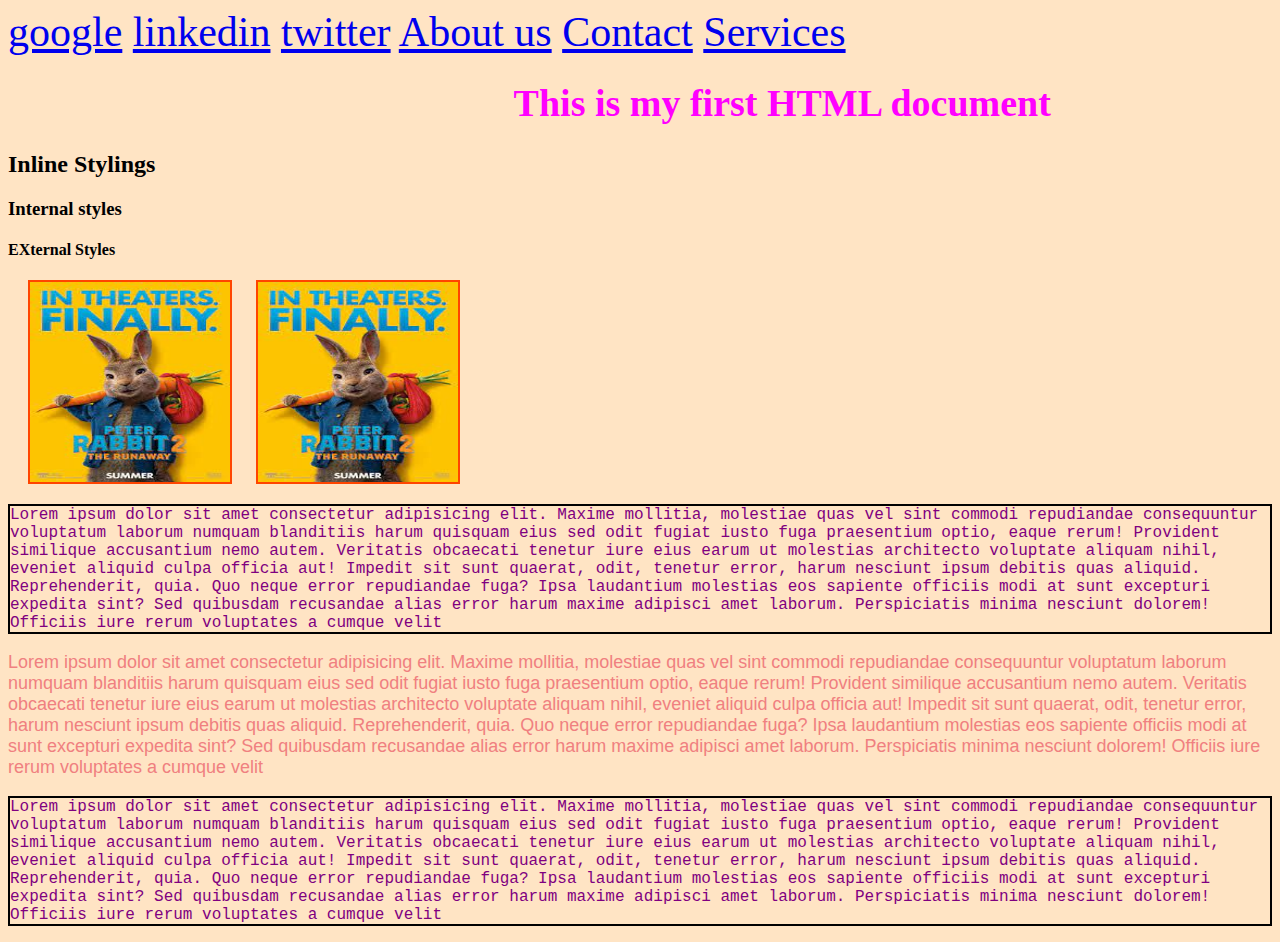
<file: index.html>
<!DOCTYPE html>
<html lang="en">
<head>
    <meta charset="UTF-8">
    <meta http-equiv="X-UA-Compatible" content="IE=edge">
    <meta name="viewport" content="width=device-width, initial-scale=1.0">
    <link rel="stylesheet" href="style.css">
    <title>Document</title>
    <style>
        h1 {
            font-size: 38px;
           margin-left: 40%;
           color:magenta;
        }
        </style>
</head>
<body>
    <nav style ="font-size: 42px;">
    <a href="http://www.google.com.au" target="_blank"> google</a>
    <a href="http://www.linkedin.com" target="_blank">linkedin</a>
     <a href="http://www.twitter.com" target="_blank">twitter</a>
    <a href="./about.html">About us</a>
    <a href="./contactus.html">Contact</a>
    <a href="./services.html">Services</a>
        </nav>
    <h1> This is my first HTML document</h1>
    <h2 style ="font-family: Georgia, 'Times New Roman', Times, serif;">Inline Stylings</h2>
    <h3>Internal styles</h3>
    <h4>EXternal Styles</h4>
    <img src="./Peter-Rabbit.jpeg">
    <img src="./Peter-Rabbit.jpeg">
    <p class ="odd">Lorem ipsum dolor sit amet consectetur adipisicing elit. Maxime mollitia,
        molestiae quas vel sint commodi repudiandae consequuntur voluptatum laborum
        numquam blanditiis harum quisquam eius sed odit fugiat iusto fuga praesentium
        optio, eaque rerum! Provident similique accusantium nemo autem. Veritatis
        obcaecati tenetur iure eius earum ut molestias architecto voluptate aliquam
        nihil, eveniet aliquid culpa officia aut! Impedit sit sunt quaerat, odit,
        tenetur error, harum nesciunt ipsum debitis quas aliquid. Reprehenderit,
        quia. Quo neque error repudiandae fuga? Ipsa laudantium molestias eos 
        sapiente officiis modi at sunt excepturi expedita sint? Sed quibusdam
        recusandae alias error harum maxime adipisci amet laborum. Perspiciatis 
        minima nesciunt dolorem! Officiis iure rerum voluptates a cumque velit </p>
        <p id ="even">Lorem ipsum dolor sit amet consectetur adipisicing elit. Maxime mollitia,
            molestiae quas vel sint commodi repudiandae consequuntur voluptatum laborum
            numquam blanditiis harum quisquam eius sed odit fugiat iusto fuga praesentium
            optio, eaque rerum! Provident similique accusantium nemo autem. Veritatis
            obcaecati tenetur iure eius earum ut molestias architecto voluptate aliquam
            nihil, eveniet aliquid culpa officia aut! Impedit sit sunt quaerat, odit,
            tenetur error, harum nesciunt ipsum debitis quas aliquid. Reprehenderit,
            quia. Quo neque error repudiandae fuga? Ipsa laudantium molestias eos 
            sapiente officiis modi at sunt excepturi expedita sint? Sed quibusdam
            recusandae alias error harum maxime adipisci amet laborum. Perspiciatis 
            minima nesciunt dolorem! Officiis iure rerum voluptates a cumque velit </p>
            <p class= "odd">Lorem ipsum dolor sit amet consectetur adipisicing elit. Maxime mollitia,
                molestiae quas vel sint commodi repudiandae consequuntur voluptatum laborum
                numquam blanditiis harum quisquam eius sed odit fugiat iusto fuga praesentium
                optio, eaque rerum! Provident similique accusantium nemo autem. Veritatis
                obcaecati tenetur iure eius earum ut molestias architecto voluptate aliquam
                nihil, eveniet aliquid culpa officia aut! Impedit sit sunt quaerat, odit,
                tenetur error, harum nesciunt ipsum debitis quas aliquid. Reprehenderit,
                quia. Quo neque error repudiandae fuga? Ipsa laudantium molestias eos 
                sapiente officiis modi at sunt excepturi expedita sint? Sed quibusdam
                recusandae alias error harum maxime adipisci amet laborum. Perspiciatis 
                minima nesciunt dolorem! Officiis iure rerum voluptates a cumque velit </p>

</body>
</html>
</file>
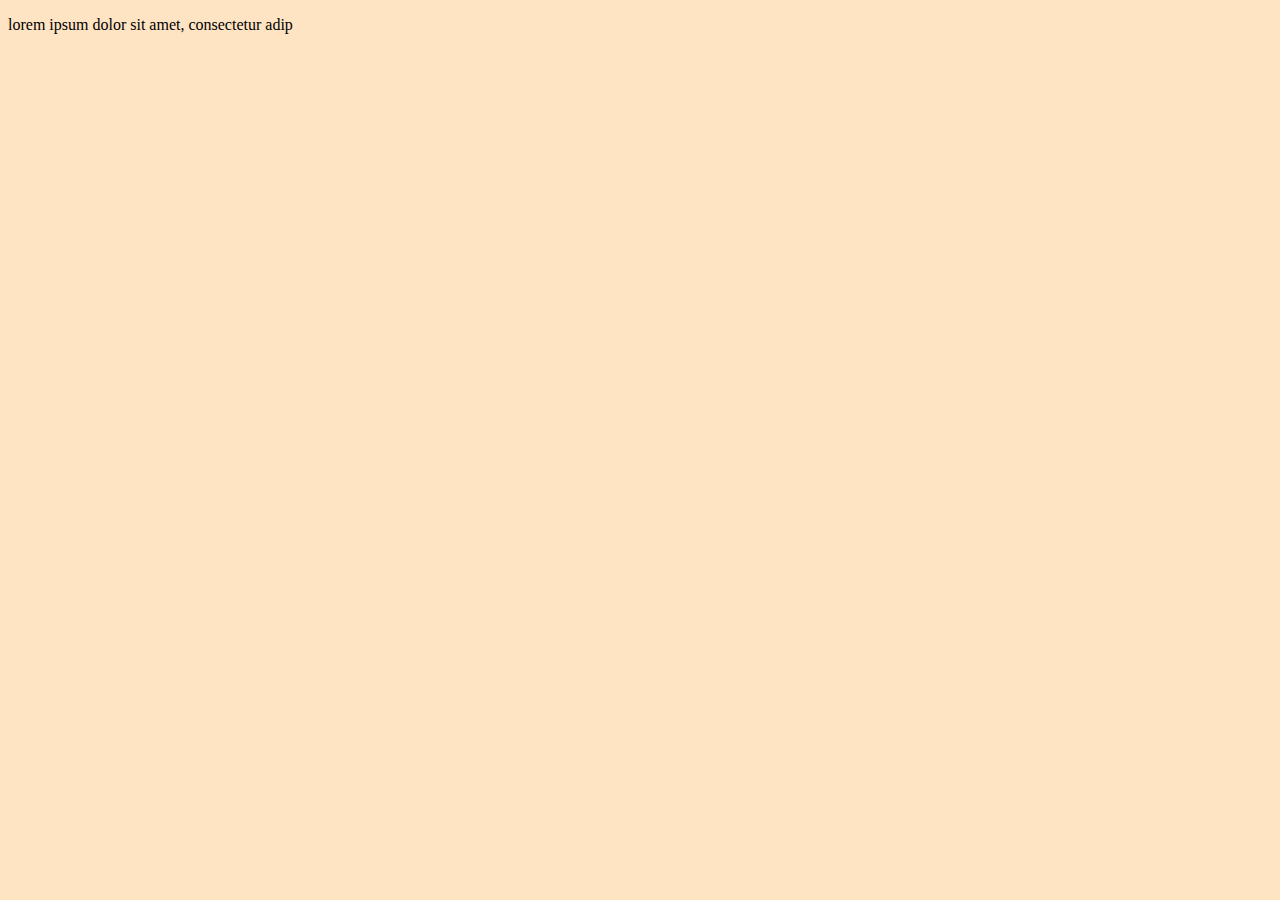
<file: contactus.html>
<!DOCTYPE html>
<html lang="en">
<head>
    <meta charset="UTF-8">
    <meta http-equiv="X-UA-Compatible" content="IE=edge">
    <meta name="viewport" content="width=device-width, initial-scale=1.0">
    <link rel="stylesheet" href="style.css">
    <title>ContactUs</title>
</head>
<body>
    <p> lorem ipsum dolor sit amet, consectetur adip </p>
    
</body>
</html>
</file>
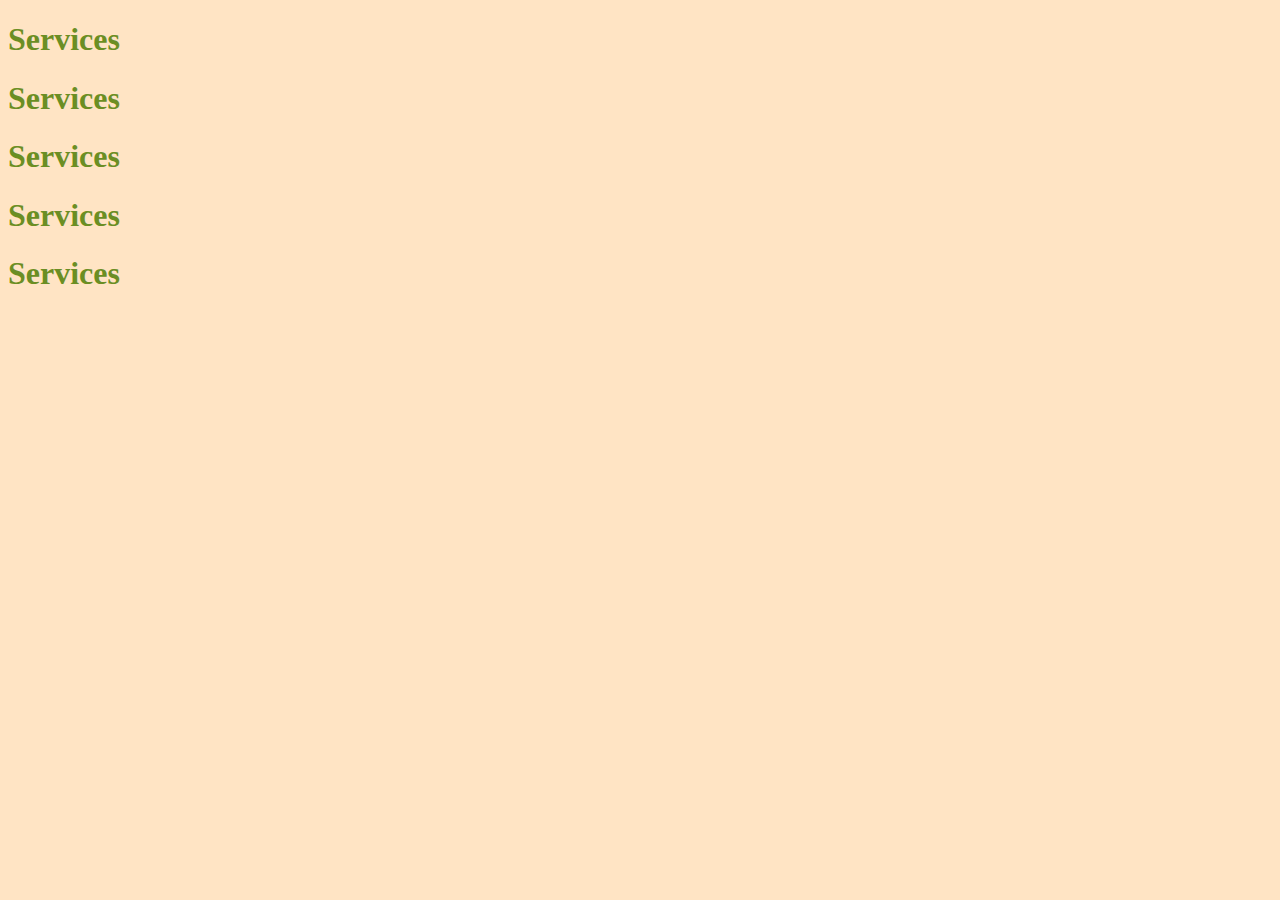
<file: services.html>
<!DOCTYPE html>
<html lang="en">
<head>
    <meta charset="UTF-8">
    <meta http-equiv="X-UA-Compatible" content="IE=edge">
    <meta name="viewport" content="width=device-width, initial-scale=1.0">
    <link rel="stylesheet" href="style.css">
    <title>Services</title>
</head>
<body>
    <h1>Services</h1>
    <h1>Services</h1>
    <h1>Services</h1>
    <h1>Services</h1>
    <h1>Services</h1>
</body>
</html>
</file>
<file: style.css>
body{
    background-color: bisque;
  
}
p.odd{
    color: purple;
    font-family:'Courier New', Courier, monospace;
    border: 2px solid black;
}
#even{
    color:lightcoral;
    font-size: 18px;
    font-family: 'Gill Sans', 'Gill Sans MT', Calibri, 'Trebuchet MS', sans-serif
}
/* section{
    color:purple;
} */
h1{
    color: olivedrab;
    font-family: 'Gill Sans', 'Gill Sans';
}
img{
    height:200px;
    width:200px;
    border: 2px  solid orangered;  
    margin-left:20px;
    
}
</file>
